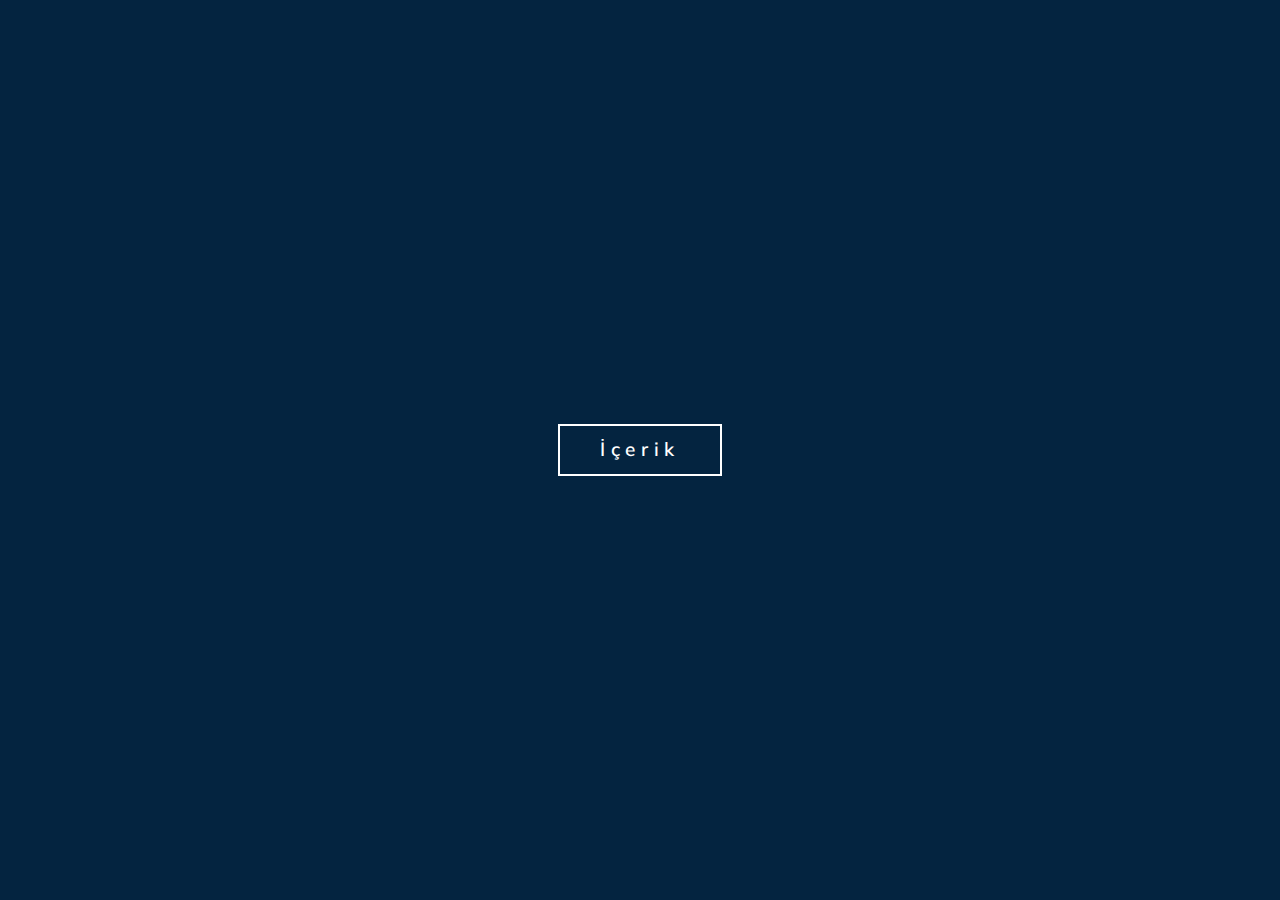
<file: button-1/index.html>
<!DOCTYPE html>
<html lang="en">
    <head>
        <meta charset="UTF-8">
        <title>Buttons</title>
        <meta 
            name="viewport"
            content="width=device-width, initial-scale=1.0"
        >
        <link rel="preconnect" href="https://fonts.googleapis.com">
        <link rel="preconnect" href="https://fonts.gstatic.com" crossorigin>
        <link
            href="https://fonts.googleapis.com/css2?family=Mulish&display=swap"
            rel="stylesheet"
            type='text/css'
        >
        <link rel="stylesheet" href="style.css">
    </head>
    <body>
        <span class="background">
            <a
                href="http://kodlasan.com"
                class='button'
                title="İçerik"
            >
                İçerik
            </a>            
        </span>
    </body>
</html>
</file>
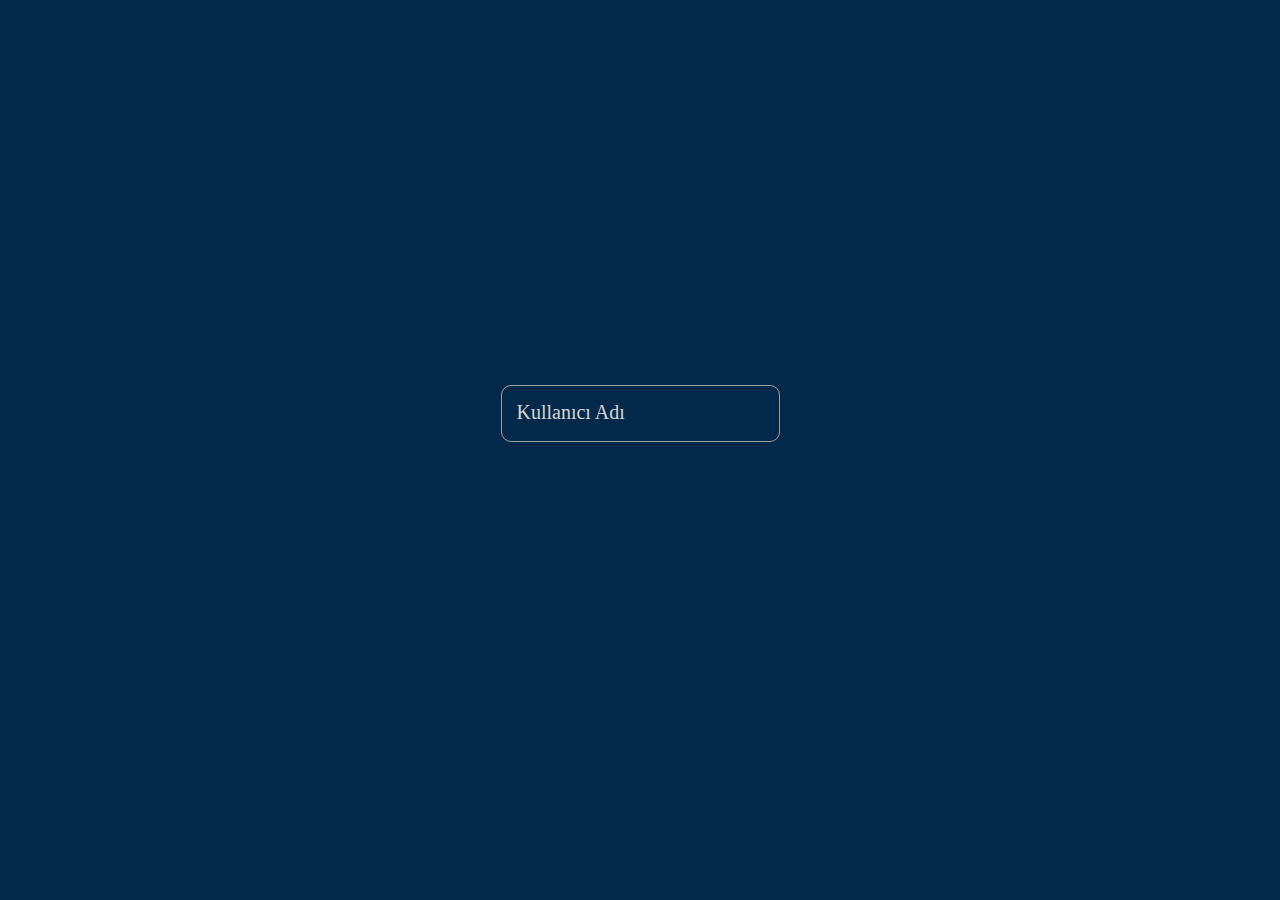
<file: input-label-animation/index.html>
<html lang="en">
<head>
    <meta charset="UTF-8">
    <meta name="viewport" content="width=device-width, initial-scale=1.0">
    <title>Input Label Animation</title>
    <link rel="stylesheet" href="style.css">
</head>
<body>
    <div class="input-group">
        <input class="input" required type="text" id="username">
        <label class="label" for="username">Kullanıcı Adı</label>
      </div>      
</body>
</html>
</file>
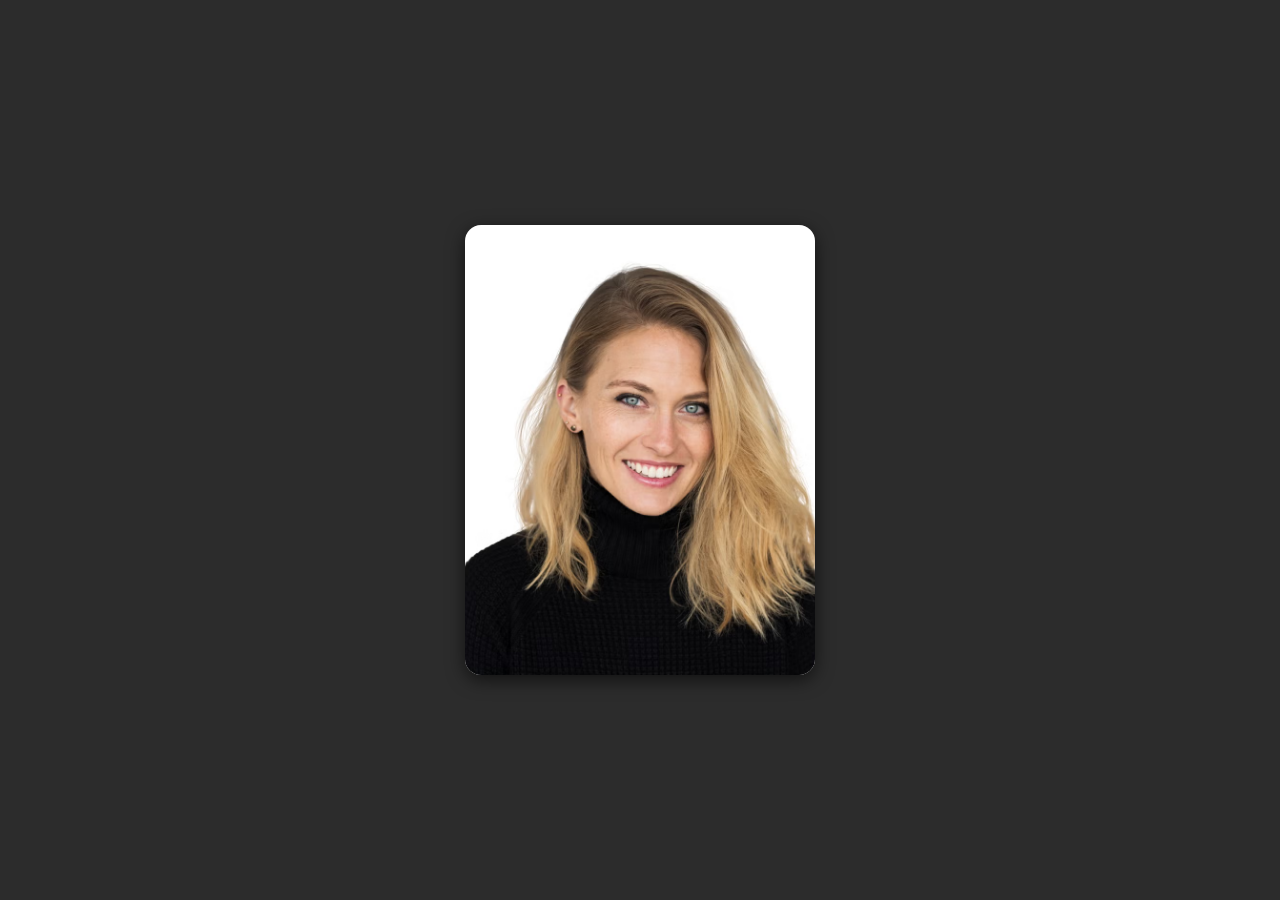
<file: profil-card/index.html>
<!DOCTYPE html>
<html lang="en">
  <head>
    <meta charset="utf-8" />
    <title>Profil Kart</title>
    <meta name="viewport" content="width=device-width, initial-scale=1.0" />
    <link rel="preconnect" href="https://fonts.googleapis.com" />
    <link rel="preconnect" href="https://fonts.gstatic.com" crossorigin />
    <link href="https://fonts.googleapis.com/css2?family=Red+Hat+Display:wght@500&display=swap" rel="stylesheet" />
    <link rel="stylesheet" href="style.css" />
  </head>
  <body>
    <div class="container">
      <div class="profile-wrapper">
        <div class="profile">
          <div class="profile-image">
            <img src="assets/wp-2021-01-linkedin-profile-picture-focus-face.avif" alt="Profile" />
          </div>
          <ul class="social-icons">
            <li>
              <a href="#instagram" title="Instagram">
                <svg xmlns="http://www.w3.org/2000/svg" width="24" height="24" viewBox="0 0 24 24" fill="none" stroke="currentColor" stroke-width="2" stroke-linecap="round" stroke-linejoin="round">
                  <rect x="2" y="2" width="20" height="20" rx="5" ry="5"></rect>
                  <path d="M16 11.37A4 4 0 1 1 12.63 8 4 4 0 0 1 16 11.37z"></path>
                  <line x1="17.5" y1="6.5" x2="17.51" y2="6.5"></line>
                </svg>
              </a>
            </li>
            <li>
              <a href="#twitter" title="X">
                <svg
                  version="1.1"
                  id="svg5"
                  xmlns:svg="http://www.w3.org/2000/svg"
                  xmlns="http://www.w3.org/2000/svg"
                  xmlns:xlink="http://www.w3.org/1999/xlink"
                  x="0px"
                  y="0px"
                  viewBox="0 0 1668.56 1221.19"
                  style="enable-background: new 0 0 1668.56 1221.19"
                  xml:space="preserve"
                >
                  <g id="layer1" transform="translate(52.390088,-25.058597)">
                    <path
                      id="path1009"
                      d="M283.94,167.31l386.39,516.64L281.5,1104h87.51l340.42-367.76L984.48,1104h297.8L874.15,558.3l361.92-390.99
                                   h-87.51l-313.51,338.7l-253.31-338.7H283.94z M412.63,231.77h136.81l604.13,807.76h-136.81L412.63,231.77z"
                    />
                  </g>
                </svg>
              </a>
            </li>
            <li>
              <a href="#threads" title="Threads">
                <svg xmlns="http://www.w3.org/2000/svg" width="24" height="24" viewBox="0 0 24 24" stroke-width="2" stroke="currentColor" fill="none" stroke-linecap="round" stroke-linejoin="round">
                  <path stroke="none" d="M0 0h24v24H0z" fill="none"></path>
                  <path
                    d="M19 7.5c-1.333 -3 -3.667 -4.5 -7 -4.5c-5 0 -8 2.5 -8 9s3.5 9 8 9s7 -3 7
                                            -5s-1 -5 -7 -5c-2.5 0 -3 1.25 -3 2.5c0 1.5 1 2.5 2.5 2.5c2.5 0 3.5 -1.5 
                                            3.5 -5s-2 -4 -3 -4s-1.833 .333 -2.5 1"
                  ></path>
                </svg>
              </a>
            </li>
            <li>
              <a href="#linkedin" title="Linkedin">
                <svg xmlns="http://www.w3.org/2000/svg" width="24" height="24" viewBox="0 0 24 24" stroke-width="2" stroke="currentColor" fill="none" stroke-linecap="round" stroke-linejoin="round">
                  <path stroke="none" d="M0 0h24v24H0z" fill="none"></path>
                  <path
                    d="M4 4m0 2a2 2 0 0 1 2 -2h12a2 2 0 0 1 2 2v12a2 2 0 0 1 -2 2h-12a2 
                                             2 0 0 1 -2 -2z"
                  ></path>
                  <path d="M8 11l0 5"></path>
                  <path d="M8 8l0 .01"></path>
                  <path d="M12 16l0 -5"></path>
                  <path d="M16 16v-3a2 2 0 0 0 -4 0"></path>
                </svg>
              </a>
            </li>
          </ul>
          <div class="profile-name">
            <h2>Burçe Maton</h2>
            <div class="profile-bio"><em>React</em> ve <em>Node.js</em> ile çalışmayı seven bir JavaScript full-stack yazılımcıyım.</div>
          </div>
        </div>
      </div>
    </div>
  </body>
</html>
<!-- GB -->
</file>
<file: button-1/style.css>
:root {
    --background: #042440;
    --accent: #0bf0b3;
}

* {
    margin: 0;
    padding: 0;
    box-sizing: border-box;  
}

html {
    font-family: 'Mulish';
    font-size: 19px;
}

.background {
    background-color: var(--background);
    display: grid;
    place-items: center;
    height: 100vh;
}

.button {
    border: 0px solid;
    outline: 2px solid;
    color: white;
    outline-color: white;
    outline-offset: 0px;
    text-shadow: none;
    cursor: pointer;
    font-size: 1rem;
    line-height: 2.5rem;
    max-width: 160px; 
    width: 100%; 
    letter-spacing: 0.3rem;
    font-weight: 600;
    position: relative;
    text-decoration: none;
    display: flex;
    justify-content: center;
    transition: all 550ms cubic-bezier(
        .36,.63,.5,.73
    );
}

.button:hover {
    border: 2px solid var(--accent);
    outline-color: rgba(255, 255, 255, 0);
    outline-offset: 15px;
    color: var(--accent);
}
</file>
<file: input-label-animation/style.css>
body {
  background-color: #022949;
  height: 90vh;
  display: flex;
  flex-direction: column;
  align-items: center;
  justify-content: center;
}

.input-group {
  font-size: 1.25rem;
  position: relative;
  --primary: #2196f3;
}

.input {
  all: unset;
  color: #fefefe;
  padding: 1rem;
  border: 1px solid #9e9e9e;
  border-radius: 10px;
  transition: 150ms cubic-bezier(0.4, 0, 0.2, 1);
}

.label {
  position: absolute;
  top: 1rem;
  left: 1rem;
  color: #d4d4d4;
  pointer-events: none;
  transition: 150ms cubic-bezier(0.4, 0, 0.2, 1);
}

.input:focus {
  border: 1px solid var(--primary);
}

.input:is(:focus, :valid) ~ label {
  transform: translateY(-120%) scale(0.7);
  background-color: #022949;
  padding-inline: 0.3rem;
  color: var(--primary);
}
</file>
<file: profil-card/style.css>
:root {
    --background: #2C2C2C;
}

* {
    margin: 0;
    padding: 0;
    box-sizing: border-box;  
}

body {
    background-color: var(--background);
    display: grid;
    height: 100vh;
    margin: 0px;
    font-size: 16px;
    font-family: 'Red Hat Display', sans-serif;
}

.container {
    margin: auto;
} 
  
.profile-wrapper {
    width: 350px;
    height: 450px;
    position: relative;
}

.profile {
    display: flex;
    flex-direction: column;
    align-items: center;
    position: relative;
    overflow: hidden;
    width: 350px;
    height: 450px;
    border-radius: 16px;
    overflow: hidden;
    box-shadow: 0 5px 18px rgba(0, 0, 0, 0.6);
    cursor: pointer;
    transition: 0.5s;
}
 
.profile .profile-image {
    position: absolute;
    top: 0px;
    left: 0px;
    width: 100%;
    height: 100%;
    z-index: 2;
    background-color: var(--background);
    transition: .5s;
}

.profile-image img {
    height: 100%;
    width: 100%;
    object-fit: cover;
}

.profile:hover img {
    opacity: 0.4;
    transition: .5s;
}

.profile:hover .profile-image {
    transform: translateY(-104px);
    transition: all .9s;
}

.profile:hover .profile-bio {
    opacity: 0.9; 
}

.social-icons {
    position: absolute;
    display: flex;
    gap: 12px;
    z-index: 3;
    bottom: 164px;
}
  
.social-icons li {
    list-style: none;
}

.social-icons li a {
    position: relative;
    display: block;
    display: grid;
    place-items: center;
    background: #fff;
    font-size: 23px;
    font-weight: bold;
    width: 40px;
    height: 40px;
    border: 1px solid #CDCDCD;
    border-radius: 8px;
    transition: .2s;
    transform: translateY(32px);
    opacity: 0;
}

.social-icons li a:hover {
    background: var(--background);
    transition: .2s;
}

.social-icons li a svg {
    color: var(--background);
    transition: .2s;
}

.social-icons li a:hover svg {
    color: white;
    transition: 0.8s;
    transform: rotateY(360deg);
}

.profile:hover .social-icons li a {
    opacity: 1; 
}

.profile:hover li:nth-child(1) a {
    transition-delay: 0.1s;
}

.profile:hover li:nth-child(2) a {
    transition-delay: 0.2s;
}

.profile:hover li:nth-child(3) a {
    transition-delay: 0.3s;
}

.profile:hover li:nth-child(4) a {
    transition-delay: 0.4s;
}

.profile-name {
    position: absolute;
    bottom: 0;
    left: 0;
    z-index: 4;
    width: 100%;
    height: 106px;
    padding: 12px 14px;
    z-index: 1;
    color: #333;
    background-color: #fff;
    text-align: left;
}

.profile:hover .profile-name {
    background-color: #fff;
}

.profile-name h2 {
    margin-bottom: 8px;
}
</file>
